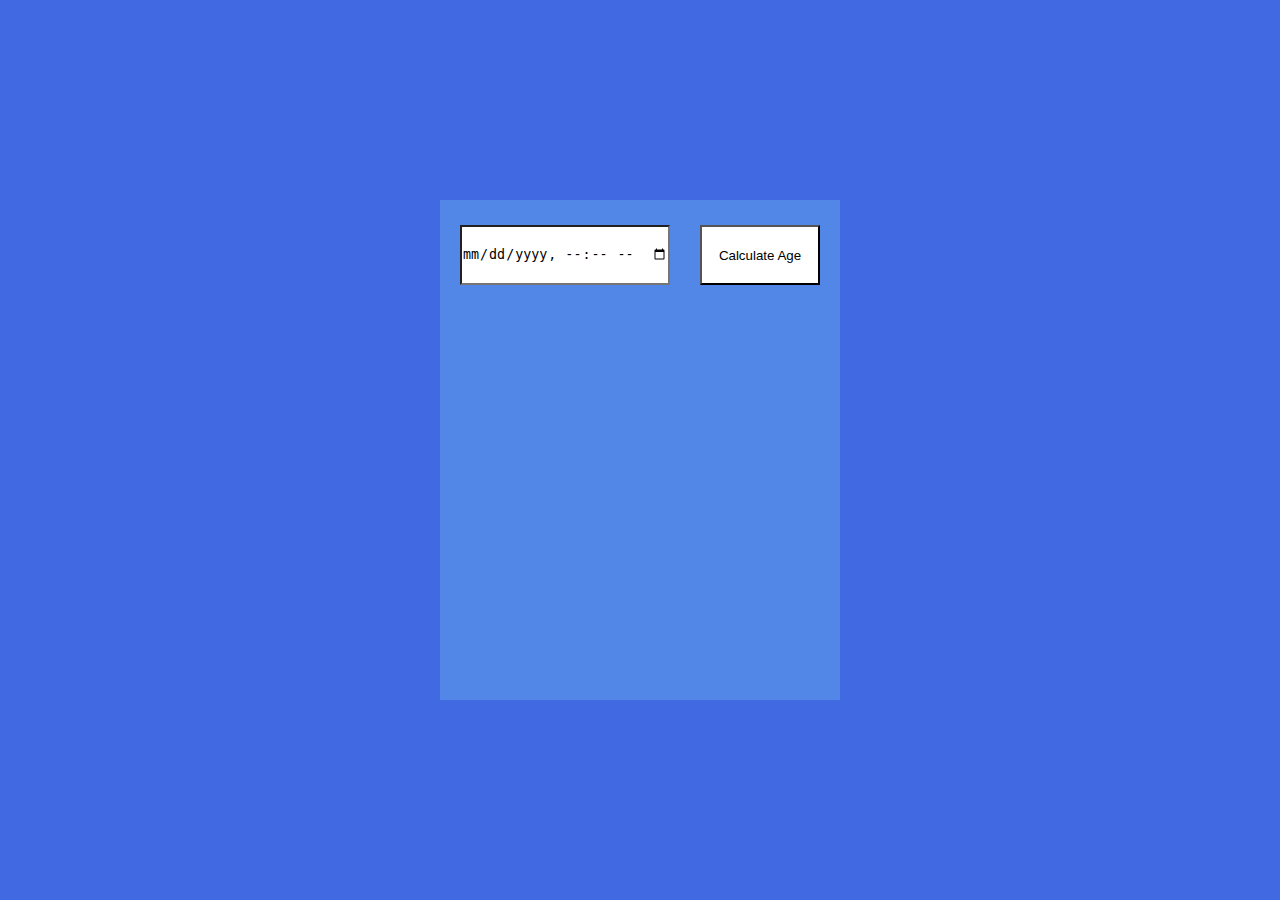
<file: index.html>
<!DOCTYPE html>
<html lang="en">
<head>
    <meta charset="UTF-8">
    <meta http-equiv="X-UA-Compatible" content="IE=edge">
    <meta name="viewport" content="width=device-width, initial-scale=1.0">
    <title>Age Calculator</title>
    <link rel="stylesheet" href="style.css">
</head>
<body>
    <div class="container">
        <input type="datetime-local" id="dob">
        <button id="submit">Calculate Age</button>
        <p id="year"></p>
        <p id="month"></p>
        <p id="week"></p>
        <p id="day"></p>
        <p id="hour"></p>
        <p id="min"></p>
        <p id="sec"></p>
    </div>
    <script>
        document.querySelector("#submit").addEventListener("click",function(){
    const update = function(){
        let dob = document.querySelector("#dob").value,
        day = new Date(dob),
        time = day.getTime(),
        today = new Date(),
        timenow = today.getTime(),
        value = timenow-time,
        sec = Math.floor(value/(1000)),
        min = Math.floor(value/(1000*60)),
        hour = Math.floor(value/(100*60*60)),
        days = Math.floor(value/(100*60*60*24)),
        week = Math.floor(value/(1000*60*60*24*7)),
        month = Math.floor(value/(1000*60*60*24*30.4375)),
        year = Math.floor(value/(1000*60*60*24*365.25));

       let insert = function(x,y){
       document.querySelector(x).innerHTML = y;
       }
       insert("#year",year + "-Years");
       insert("#month",month + "-Months");
       insert("#week",week + "-Weeks");
       insert("#day",days + "-Days");
       insert("#hour",hour + "-Hours");
       insert("#min",min + "-Minutes");
       insert("#sec",sec + "-Seconds");
    }
    setInterval(update,1000);
})
    </script>
</body>
</html>
</file>
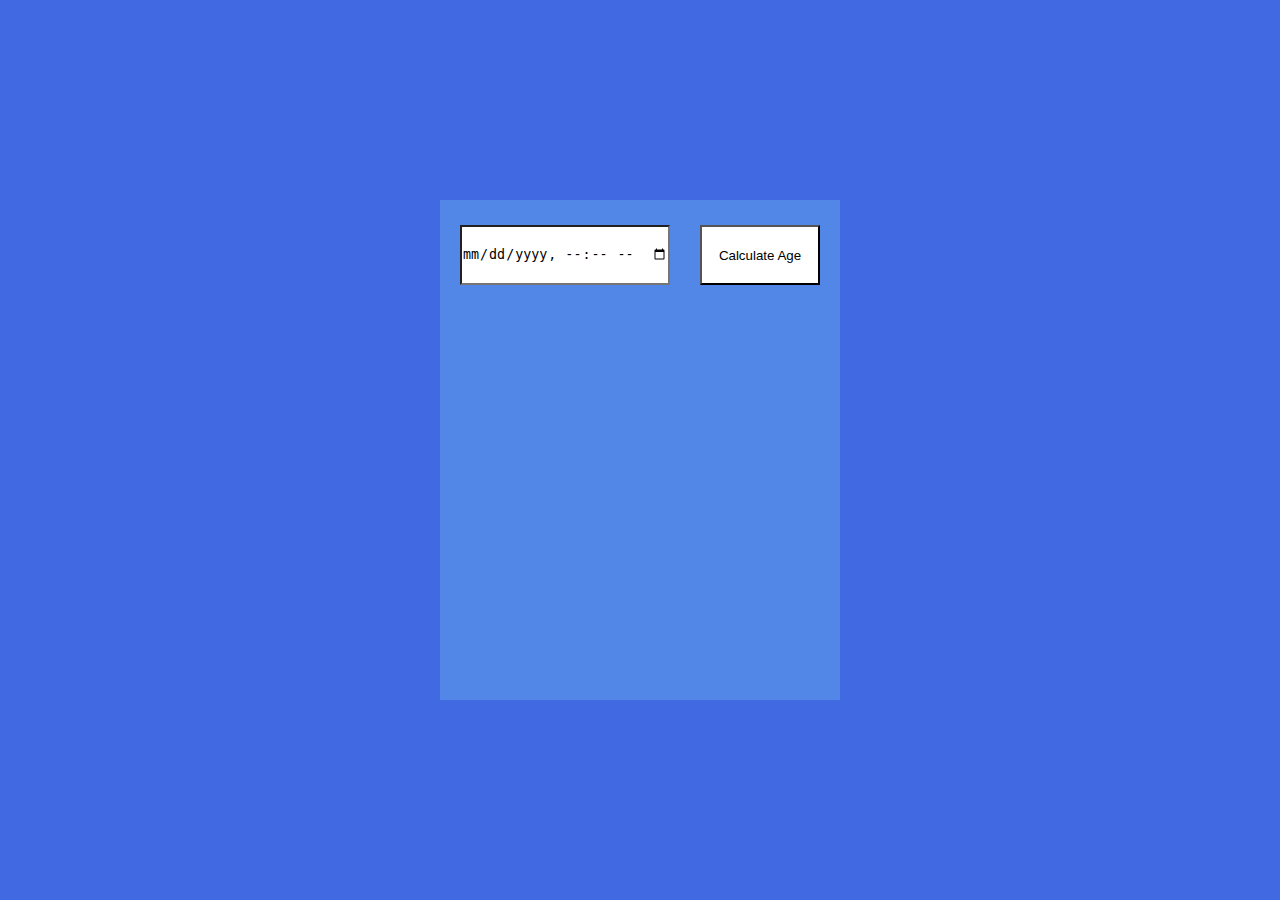
<file: age calculator/index.html>
<!DOCTYPE html>
<html lang="en">
<head>
    <meta charset="UTF-8">
    <meta http-equiv="X-UA-Compatible" content="IE=edge">
    <meta name="viewport" content="width=device-width, initial-scale=1.0">
    <title>Age Calculator</title>
    <link rel="stylesheet" href="style.css">
</head>
<body>
    <div class="container">
        <input type="datetime-local" id="dob">
        <button id="submit">Calculate Age</button>
        <p id="year"></p>
        <p id="month"></p>
        <p id="week"></p>
        <p id="day"></p>
        <p id="hour"></p>
        <p id="min"></p>
        <p id="sec"></p>
    </div>
    <script>
        document.querySelector("#submit").addEventListener("click",function(){
    const update = function(){
        let dob = document.querySelector("#dob").value,
        day = new Date(dob),
        time = day.getTime(),
        today = new Date(),
        timenow = today.getTime(),
        value = timenow-time,
        sec = Math.floor(value/(1000)),
        min = Math.floor(value/(1000*60)),
        hour = Math.floor(value/(100*60*60)),
        days = Math.floor(value/(100*60*60*24)),
        week = Math.floor(value/(1000*60*60*24*7)),
        month = Math.floor(value/(1000*60*60*24*30.4375)),
        year = Math.floor(value/(1000*60*60*24*365.25));

       let insert = function(x,y){
       document.querySelector(x).innerHTML = y;
       }
       insert("#year",year + "-Years");
       insert("#month",month + "-Months");
       insert("#week",week + "-Weeks");
       insert("#day",days + "-Days");
       insert("#hour",hour + "-Hours");
       insert("#min",min + "-Minutes");
       insert("#sec",sec + "-Seconds");
    }
    setInterval(update,1000);
})
    </script>
</body>
</html>
</file>
<file: style.css>
*{
    margin: 0;
    padding: 0;
    box-sizing: border-box;
}
body{
    width: 100%;
    height: 100vh;
    background: royalblue;
    display: flex;
    justify-content: center;
    align-items: center;
    cursor: pointer;
    font-family: sans-serif;
}
.container{
    width: 400px;
    height: 500px;
    background: rgba(155,255,255,.2);
    display: flex;
    flex-direction: column;
    align-items: center;
    justify-content: center;
    position: relative;
}
input{
    position: absolute;
    left: 5%;
    top: 5%;
    height: 60px;
    background: white;
}
button{
    position: absolute;
    right: 5%;
    top: 5%;
    height: 60px;
    width: 120px;
    background: white;
}
p{
    color: white;
    font-size: 25px;
    padding-top: 5%;
}
</file>
<file: age calculator/style.css>
*{
    margin: 0;
    padding: 0;
    box-sizing: border-box;
}
body{
    width: 100%;
    height: 100vh;
    background: royalblue;
    display: flex;
    justify-content: center;
    align-items: center;
    cursor: pointer;
    font-family: sans-serif;
}
.container{
    width: 400px;
    height: 500px;
    background: rgba(155,255,255,.2);
    display: flex;
    flex-direction: column;
    align-items: center;
    justify-content: center;
    position: relative;
}
input{
    position: absolute;
    left: 5%;
    top: 5%;
    height: 60px;
    background: white;
}
button{
    position: absolute;
    right: 5%;
    top: 5%;
    height: 60px;
    width: 120px;
    background: white;
}
p{
    color: white;
    font-size: 25px;
    padding-top: 5%;
}
</file>
